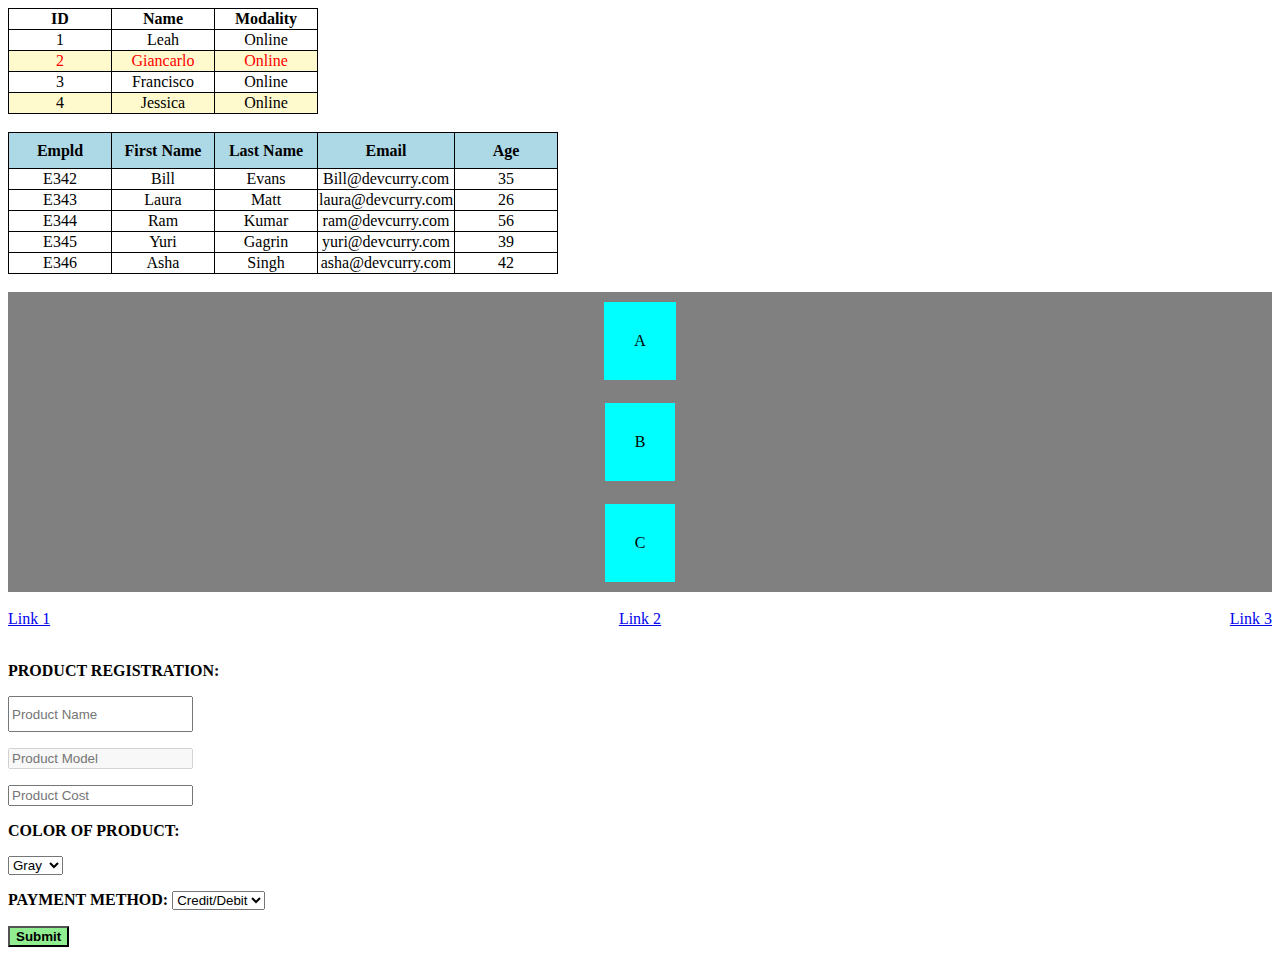
<file: practice.html>
<!DOCTYPE html>
<html lang="en">
<head>
    <meta charset="UTF-8">
    <meta http-equiv="X-UA-Compatible" content="IE=edge">
    <meta name="viewport" content="width=device-width, initial-scale=1.0">
    <link rel="stylesheet" href="practice.css">
    <title>Document</title>    
</head>

<body>

    <table class="table-1 ">
        <thead>
            <tr>
                <th class="">ID</th>
                <th>Name</th>
                <th>Modality</th>
            </tr>
        </thead>
        <tbody>
            <tr>
                <td>1</td>
                <td>Leah</td>
                <td>Online</td>
            </tr>
            <tr class="red-flag">
                <td>2</td>
                <td>Giancarlo</td>
                <td>Online</td>
            </tr>
            <tr>
                <td>3</td>
                <td>Francisco</td>
                <td>Online</td>
            </tr>
            <tr>
                <td>4</td>
                <td>Jessica</td>
                <td>Online</td>
            </tr>   
        </tbody>
    </thead>
</table>

<br>

<table class="table-2">
    <thead>
        <tr>
            <th class="table-2-header">Empld</th>
            <th class="table-2-header">First Name</th>
            <th class="table-2-header">Last Name</th>
            <th class="table-2-header">Email</th>
            <th class="table-2-header">Age</th>
        </tr>
        <tr>
            <td>E342</td>
            <td>Bill</td>
            <td>Evans</td>
            <td>Bill@devcurry.com</td>
            <td>35</td>
        </tr>
        <tr>
            <td>E343</td>
            <td>Laura</td>
            <td>Matt</td>
            <td>laura@devcurry.com</td>
            <td>26</td>
        </tr>
        <tr>
            <td>E344</td>
            <td>Ram</td>
            <td>Kumar</td>
            <td>ram@devcurry.com</td>
            <td>56</td>
        </tr>
        <tr>
            <td>E345</td>
            <td>Yuri</td>
            <td>Gagrin</td>
            <td>yuri@devcurry.com</td>
            <td>39</td>
        </tr>
        <tr>
            <td>E346</td>
            <td>Asha</td>
            <td>Singh</td>
            <td>asha@devcurry.com</td>
            <td>42</td>
        </tr>
    </thead>
</table>

<br>

<div class="flex-container">
    <div class="flex-item">A</div>
    <div class="flex-item">B</div>
    <div class="flex-item">C</div>
</div>

<br>

<div class="site-header">
    <nav>
        <a href="a" class="href">Link 1</a>
        <a href="a" class="href">Link 2</a>
        <a href="a" class="href">Link 3</a>
    </nav>
</div>

<br>

<div class="form">

    <form>
        <p>Product Registration:</p> 

        <p><input type="text" class="product-name" placeholder="Product Name" required></p>

        <p><input type="text" class="product-model" placeholder="Product Model" disabled></p>

        <p><input type="number" class="product-price" placeholder="Product Cost" required></p>

        <p>Color of Product:</p>
            <select>
                <option>Gray</option>
                <option>Black</option>
                <option>Navy</option>
                <option>white</option>
            </select>

        <p>Payment Method:
            <select>
                <option>Credit/Debit</option>
                <option>PayPal</option>
                <option>Cash</option>
            </select>
        </p>

        <p><input type="submit" class="btn">

        </p>  
    </form>

</div>
    
</body>
</html>
</file>
<file: practice.css>
.table-1{
    border-collapse:collapse;
    border:1px solid black;
}
td,th{
    border:1px solid black;
    width: 100px;
    text-align: center;
}
.red-flag{
    color: red;
}
tr:nth-child(even){
    background-color:lemonchiffon;
}


/*Table-2*/
.table-2{
    border-collapse: collapse;   
}

.table-2-header{
    height: 33px;
    background-color: lightblue;
}

.table-2 td{
    background-color: white;
}


/*flex-box*/
.flex-container{
    display: flex;
    flex-direction: column;
    justify-content: space-between;
    align-items: center;
    background-color: grey;
    height: 300px;
}
.flex-item{
    background-color: aqua;
    padding: 30px;
    margin: 10px;
    text-align: center;
}

/*responsive*/
.site-header nav{
    /*mobile*/
    display: flex;
    flex-direction: column;
    align-items: center;
}
@media(min-width:768px){
    /*the elements that will be modified*/
    .site-header nav{
        /*desktop*/
        flex-direction:row;
        justify-content: space-between;
    }
}

/*form*/
.form p{
    text-transform: uppercase;
    font-weight: bold;
}

input.product-name{
    height: 30px;
    
}

.btn{
    background-color: lightgreen;
    font-weight: bold;
}
</file>
